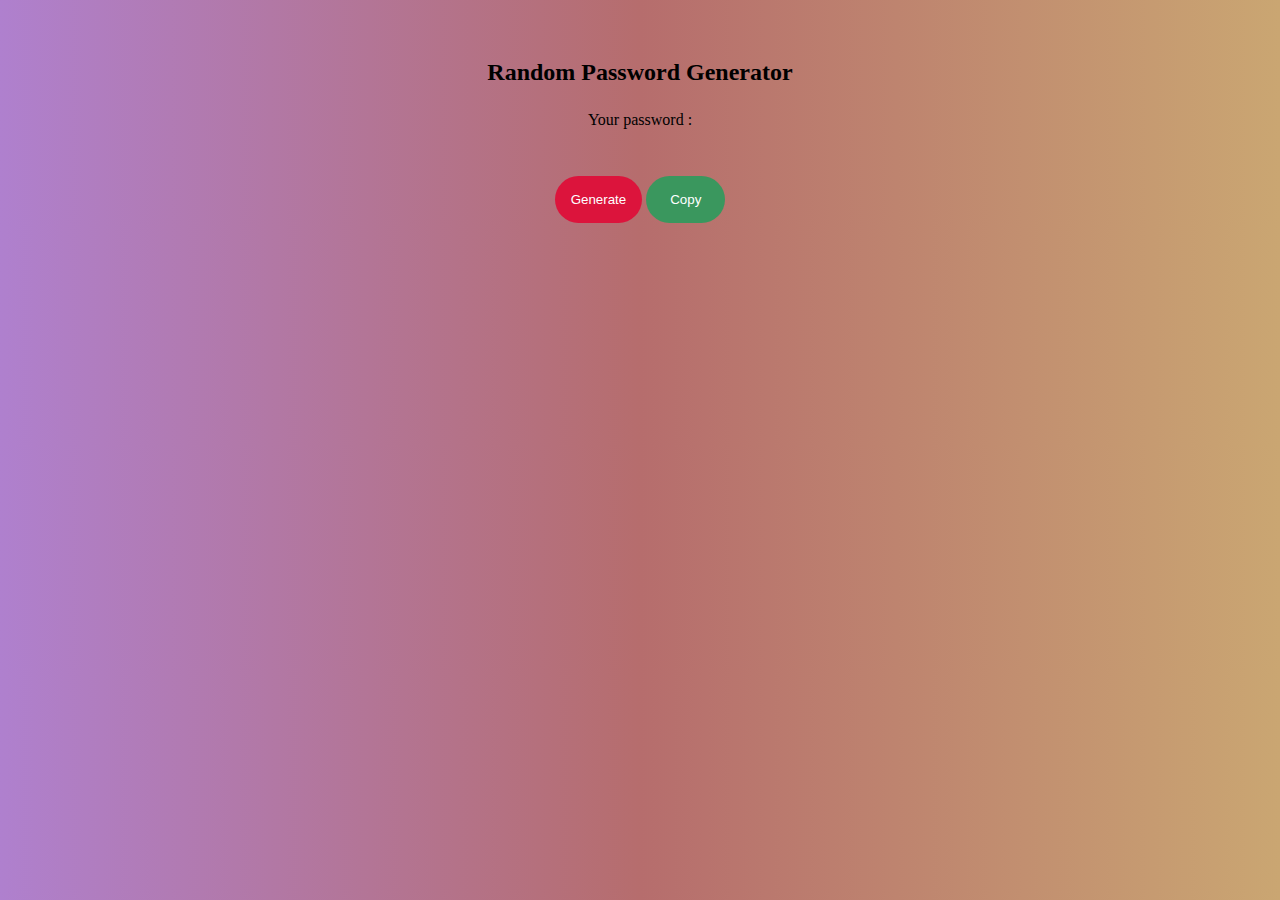
<file: index.html>
<!DOCTYPE html>
<html lang="en">
<head>
    <meta charset="UTF-8">
    <meta name="viewport" content="width=device-width, initial-scale=1.0">
    <link rel="stylesheet" href="style.css">
    <title>Password Generator</title>
</head>
<body>
    <div>
<h2>Random Password Generator</h2>
<p>Your password :</p>
<p id="password"></p>
<button id="generate">Generate </button>
<button id="copy">Copy</button>
</div>



<script src="app.js"></script>
</body>
</html>
</file>
<file: style.css>
*{
    margin: 0;
    box-sizing: border-box;
}

body{

background: rgb(131,58,180);
background: linear-gradient(90deg, rgb(175, 128, 206) 0%, rgb(182, 109, 109) 50%, rgb(202, 166, 114) 100%);

}

div{
   
width: 50%;  
margin: auto;
margin-top: 3rem;
line-height: 3rem;
text-align: center;
}

h2{

    font-weight: bold;

}

#generate,#copy{

    padding: 1rem;
    color: white;
    border: none;
    outline: none;
    background-color: crimson;
    border-radius: 30px;
    margin-top: 2rem;
    cursor: pointer;
}

#copy{
    background-color: rgb(58, 151, 94);
   padding: 1rem  1.5rem;

}
</file>
